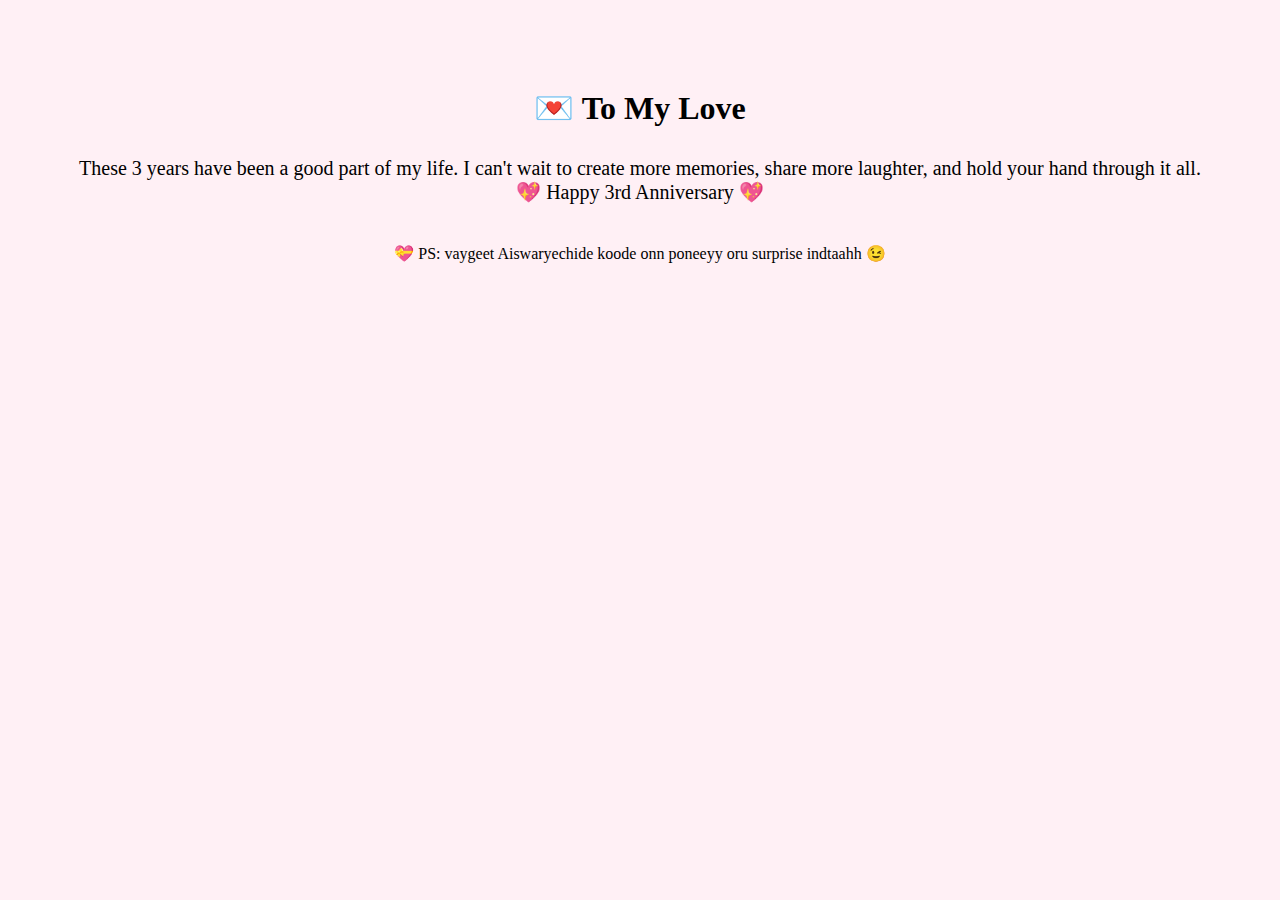
<file: surprise.html>
<!DOCTYPE html>
<html>
<head>
  <title>Your Gift 🎁</title>
</head>
<body style="background:#fff0f5; text-align:center; padding:60px; font-family:'Georgia';">
  <h1>💌 To My Love</h1>
  <p style="font-size:20px; margin-top:30px;">
    These 3 years have been a good part of my life.  
    I can't wait to create more memories, share more laughter, and hold your hand through it all.  
    <br>💖 Happy 3rd Anniversary 💖<br>
  </p>
  <p style="margin-top:40px;">💝 <b></b>PS: vaygeet Aiswaryechide koode onn poneeyy oru surprise indtaahh 😉</b></p>
</body>
</html>
</file>
